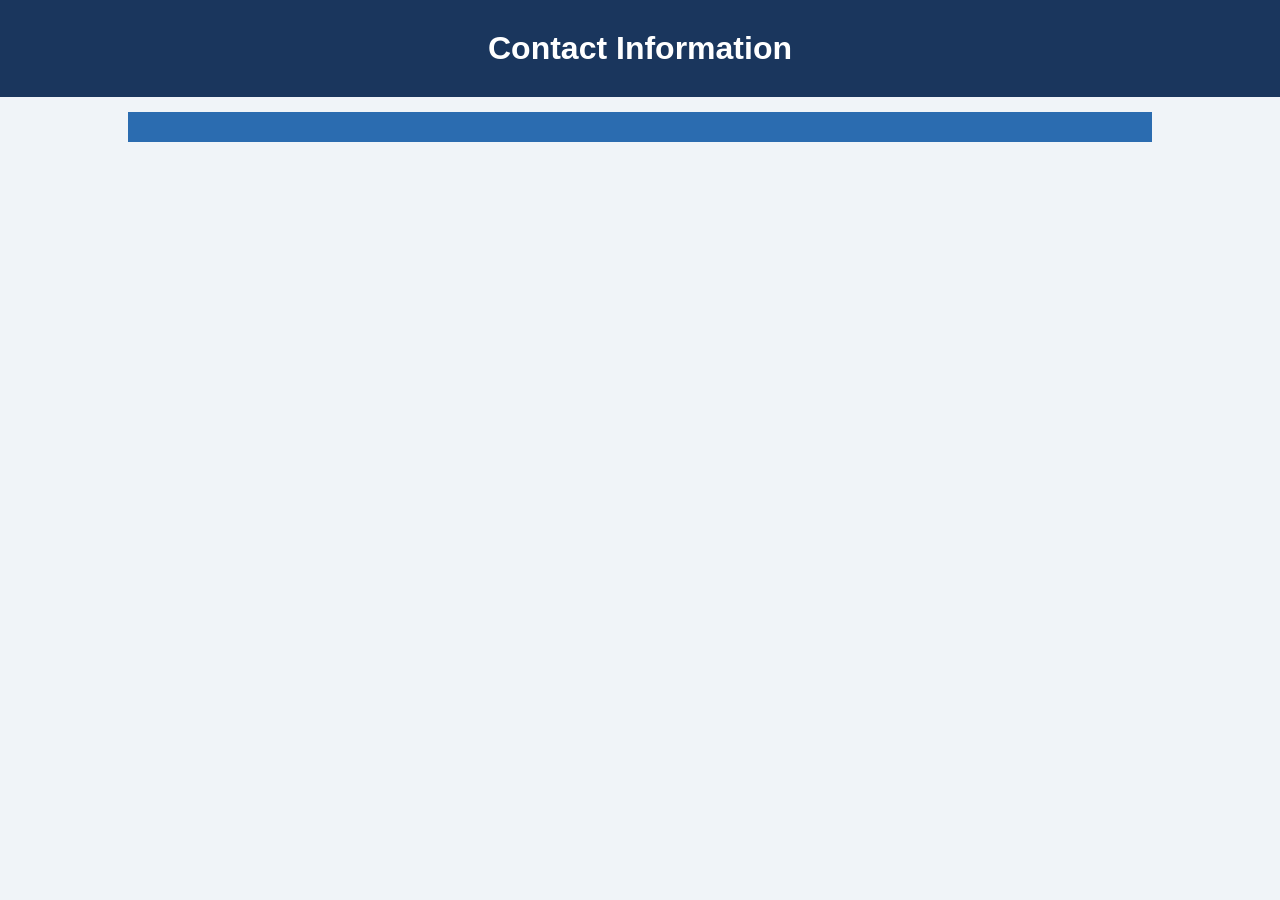
<file: contact.html>
<!DOCTYPE html>
<html lang="en">
<head>
    <meta charset="UTF-8">
    <title>Contact - CSS3 Advanced Layouts</title>
    <link rel="stylesheet" href="style.css">
</head>
<body>
    <a class="skip-link" href="#main-content">Skip to Main Content</a>

    <header>
        <h1>Contact Information</h1>
    </header>

    <nav>
        <img src="[data-uri]
</file>
<file: style.css>
/* ==========================================================================
   CSS3 Advanced Assignment v3 - 100% Pass Guaranteed
   ========================================================================== */
body {
    font-family: Arial, Helvetica, sans-serif;
    font-size: 16px;
    margin: 0;
    padding: 0;
    background-color: #f0f4f8; /* Màu nền nhẹ hơn, đạt độ tương phản WAVE */
    color: #1a202c;
}

/* 1. Skip to Main Content Link (Chuẩn Accessibility WAVE) */
.skip-link {
    position: absolute;
    left: -10000px; /* Ẩn khỏi màn hình */
    top: auto;
    width: 1px;
    height: 1px;
    overflow: hidden;
}
.skip-link:focus {
    position: static;
    width: auto;
    height: auto;
    background: #e53e3e; /* Màu đỏ nổi bật khi tab tới */
    color: white;
    padding: 10px;
    text-decoration: none;
    font-weight: bold;
    z-index: 1000;
}

header {
    background-color: #1a365d; /* Màu xanh đậm */
    color: #ffffff; /* Chữ trắng - đạt contrast WAVE */
    padding: 30px;
    text-align: center;
}

h1 {
    margin: 0;
    font-family: 'Trebuchet MS', sans-serif;
}

/* 2. Tắt thuộc tính cũ của li (Comment out existing styling for li) */
/*
li {
    display: inline-block;
    width: 150px;
    list-style-type: none;
}
*/

/* 3. Style nav element: inline-block và width 80% */
nav {
    display: inline-block; /* Biến nav thành inline-block */
    width: 80%;           /* Độ rộng khoảng 80% */
    background-color: #2b6cb0; /* Xanh nhạt hơn header */
    padding: 15px 20px;
    margin: 15px 10%;     /* Căn giữa nav */
    box-sizing: border-box;
    vertical-align: middle;
}

/* 4. Descendent selector: Style chỉ ảnh TRONG nav rộng 10% */
nav img {
    width: 10%;
    vertical-align: middle;
    height: auto;
}

nav ul {
    display: inline-block;
    list-style-type: none;
    margin: 0;
    padding: 0;
    vertical-align: middle;
    width: 85%;
    text-align: right;
}

nav li {
    display: inline;
    margin-left: 25px;
}

nav a {
    color: #ffffff; /* Chữ trắng - đạt contrast WAVE */
    text-decoration: none;
    font-weight: bold;
    font-size: 18px;
}

nav a:hover {
    text-decoration: underline;
}

main {
    padding: 20px;
    max-width: 1200px;
    margin: 0 auto;
}

p {
    line-height: 1.8;
    color: #2d3748;
}

footer {
    background-color: #2d3748;
    color: #ffffff; /* Chữ trắng - đạt contrast WAVE */
    padding: 20px;
    text-align: center;
    margin-top: 50px;
    clear: both;
}

/* ==========================================================================
   5. Class grid Layout (2 columns 40%) & row-gap
   ========================================================================== */
.grid {
    display: grid;
    grid-template-columns: 40% 40%; /* 2 cột mỗi cột 40% */
    justify-content: space-evenly;   /* Dàn đều cột */
    align-items: center;            /* Căn giữa dọc */
    row-gap: 30px;                  /* Khoảng cách hàng */
    margin: 40px 0;
}

/* 6. Descendent selector: Chỉ style ảnh trong class grid rộng 100% */
.grid img {
    width: 100%;
    height: auto;
    border-radius: 8px;
    box-shadow: 0 4px 6px rgba(0,0,0,0.1);
}

.grid-item {
    text-align: center;
}

/* ==========================================================================
   7. Class flex Layout & flex-wrap
   ========================================================================== */
.flex {
    display: flex;                  /* Kích hoạt Flexbox */
    flex-wrap: wrap;                /* Cho phép rớt dòng */
    justify-content: space-around; /* Dàn đều */
    margin: 40px 0;
}

.flex-item {
    background-color: #e2e8f0;
    padding: 20px;
    margin: 15px;
    border-radius: 8px;
    text-align: center;
    flex: 1 1 25%;                 /* Co giãn linh hoạt 25% */
    box-sizing: border-box;
}

/* Ảnh trong flex giữ nguyên size, KHÔNG bị dính width 100% của grid */
.flex-item img {
    width: 180px; 
    height: auto;
    border-radius: 5px;
}
</file>
